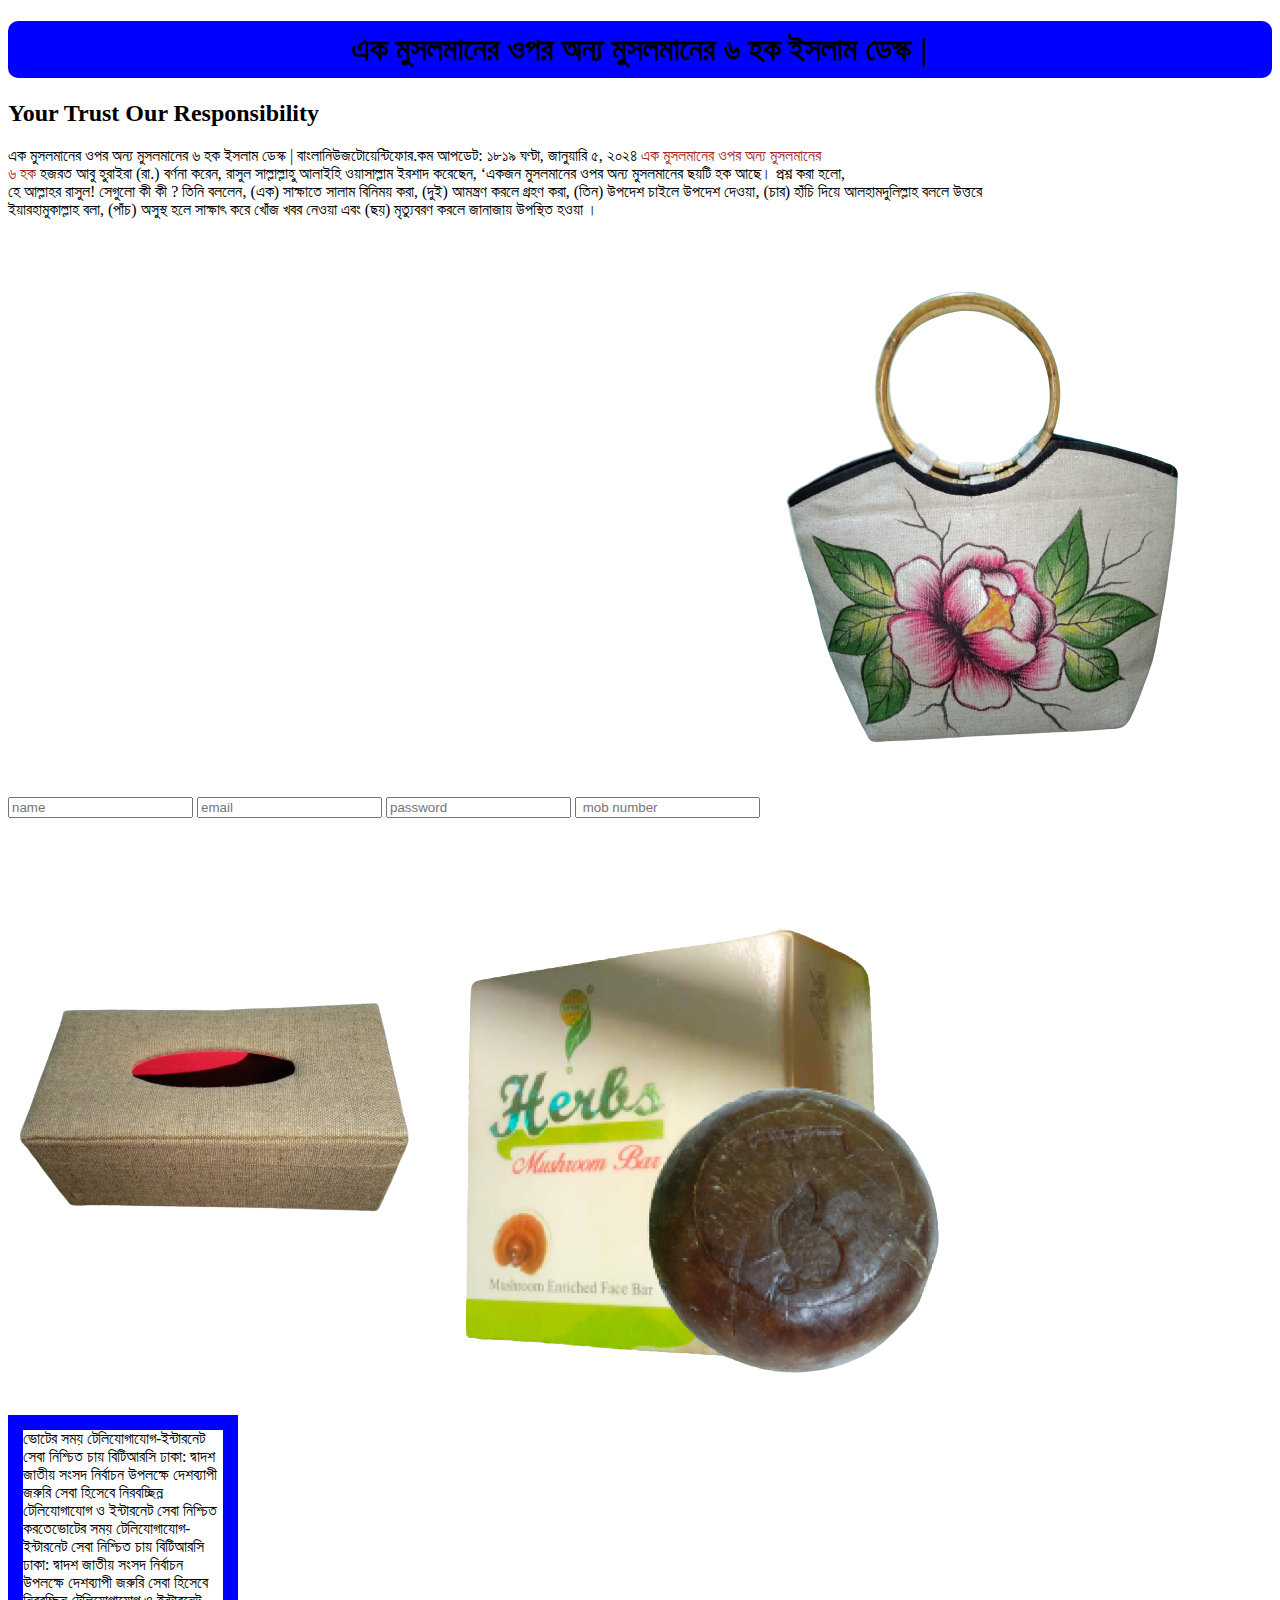
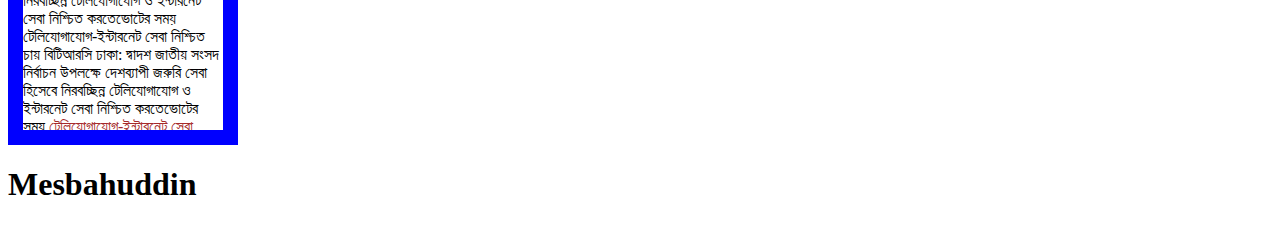
<file: index.html>
<!DOCTYPE html>
<html lang="en">
<head>
    <meta charset="UTF-8">
    <meta name="viewport" content="width=device-width, initial-scale=1.0">
    <title>Shefa Honey </title>
<link rel="stylesheet" href="style.css">


</head>
<body>
<h1 style="background-color: blue ;border: 20px; border-radius: 10px;text-align: center; text-shadow: 10px; padding: 10px;"> 
    এক মুসলমানের ওপর অন্য মুসলমানের ৬ হক
    ইসলাম ডেস্ক | </h1>

    <h2> Your Trust Our Responsibility</h2>

    <p> 
        এক মুসলমানের ওপর অন্য মুসলমানের ৬ হক
        ইসলাম ডেস্ক | বাংলানিউজটোয়েন্টিফোর.কম
        আপডেট: ১৮১৯ ঘণ্টা, জানুয়ারি ৫, ২০২৪
        
        
         <span style=" color: brown;"> এক মুসলমানের ওপর অন্য মুসলমানের<br> ৬ হক</span>
        হজরত আবু হুরাইরা (রা.) বর্ণনা করেন, রাসুল সাল্লাল্লাহু আলাইহি ওয়াসাল্লাম ইরশাদ করেছেন, ‘একজন মুসলমানের ওপর অন্য মুসলমানের ছয়টি হক আছে। প্রশ্ন করা হলো, <br>হে আল্লাহর রাসুল! সেগুলো কী কী ? তিনি বললেন, 
        (এক) সাক্ষাতে সালাম বিনিময় করা, 
        
        <span style=" color: black;"> (দুই) আমন্ত্রণ করলে গ্রহণ করা, 
            (তিন) উপদেশ চাইলে উপদেশ দেওয়া, </span>
        (চার) হাঁচি দিয়ে আলহামদুলিল্লাহ বললে উত্তরে<br> ইয়ারহামুকাল্লাহ বলা, 
        (পাঁচ) অসুস্থ হলে সাক্ষাৎ করে খোঁজ খবর নেওয়া এবং 
        (ছয়) মৃত্যুবরণ করলে জানাজায় উপস্থিত হওয়া ।</p>
<input type="name" placeholder="name">
<input type="email " placeholder="email">
<input type="password" placeholder="password">
<input type="mob number" placeholder=" mob number">

<img src="img filder/WhatsApp_Image_2023-11-13_at_06.22.54-removebg-preview.png" alt="">
<img src="img filder/WhatsApp_Image_2023-11-13_at_06.22.46__1_-removebg-preview (1).png" alt="">
<img src="img filder/Screenshot_2023-10-23_225802-removebg-preview.png" alt="">

<div class="box-1"></div>
<div class="box-2"></div>
<div class="box-3"></div>
<div class="box-4"></div>


<p class="box-5"> ভোটের সময় টেলিযোগাযোগ-ইন্টারনেট সেবা নিশ্চিত চায় বিটিআরসি
    ঢাকা: দ্বাদশ জাতীয় সংসদ নির্বাচন উপলক্ষে দেশব্যাপী জরুরি সেবা হিসেবে নিরবচ্ছিন্ন টেলিযোগাযোগ ও ইন্টারনেট সেবা নিশ্চিত করতেভোটের সময় টেলিযোগাযোগ-ইন্টারনেট সেবা নিশ্চিত চায় বিটিআরসি
    ঢাকা: দ্বাদশ জাতীয় সংসদ নির্বাচন উপলক্ষে দেশব্যাপী জরুরি সেবা হিসেবে নিরবচ্ছিন্ন টেলিযোগাযোগ ও ইন্টারনেট সেবা নিশ্চিত করতেভোটের সময় টেলিযোগাযোগ-ইন্টারনেট সেবা নিশ্চিত চায় বিটিআরসি
    ঢাকা: দ্বাদশ জাতীয় সংসদ নির্বাচন উপলক্ষে দেশব্যাপী জরুরি সেবা হিসেবে নিরবচ্ছিন্ন টেলিযোগাযোগ ও ইন্টারনেট সেবা নিশ্চিত করতেভোটের সময় <span style="color: brown;" ;"> টেলিযোগাযোগ-ইন্টারনেট সেবা নিশ্চিত চায় বিটিআরসি</span>
    ঢাকা: দ্বাদশ জাতীয় সংসদ নির্বাচন উপলক্ষে দেশব্যাপী জরুরি সেবা হিসেবে নিরবচ্ছিন্ন টেলিযোগাযোগ ও ইন্টারনেট সেবা নিশ্চিত করতেভোটের সময় টেলিযোগাযোগ-ইন্টারনেট সেবা নিশ্চিত চায় বিটিআরসি
    ঢাকা: দ্বাদশ জাতীয় সংসদ নির্বাচন উপলক্ষে দেশব্যাপী জরুরি সেবা হিসেবে নিরবচ্ছিন্ন টেলিযোগাযোগ ও ইন্টারনেট সেবা নিশ্চিত করতেভোটের সময় টেলিযোগাযোগ-ইন্টারনেট সেবা নিশ্চিত চায় বিটিআরসি
    ঢাকা: দ্বাদশ জাতীয় সংসদ নির্বাচন উপলক্ষে দেশব্যাপী জরুরি সেবা হিসেবে নিরবচ্ছিন্ন টেলিযোগাযোগ ও ইন্টারনেট সেবা নিশ্চিত করতেভোটের সময় টেলিযোগাযোগ-ইন্টারনেট সেবা নিশ্চিত চায় বিটিআরসি
    ঢাকা: দ্বাদশ জাতীয় সংসদ নির্বাচন উপলক্ষে দেশব্যাপী জরুরি সেবা হিসেবে নিরবচ্ছিন্ন টেলিযোগাযোগ ও ইন্টারনেট সেবা নিশ্চিত করতে</p>


<h1> Mesbahuddin </h1>





    
</body>
</html>
</file>
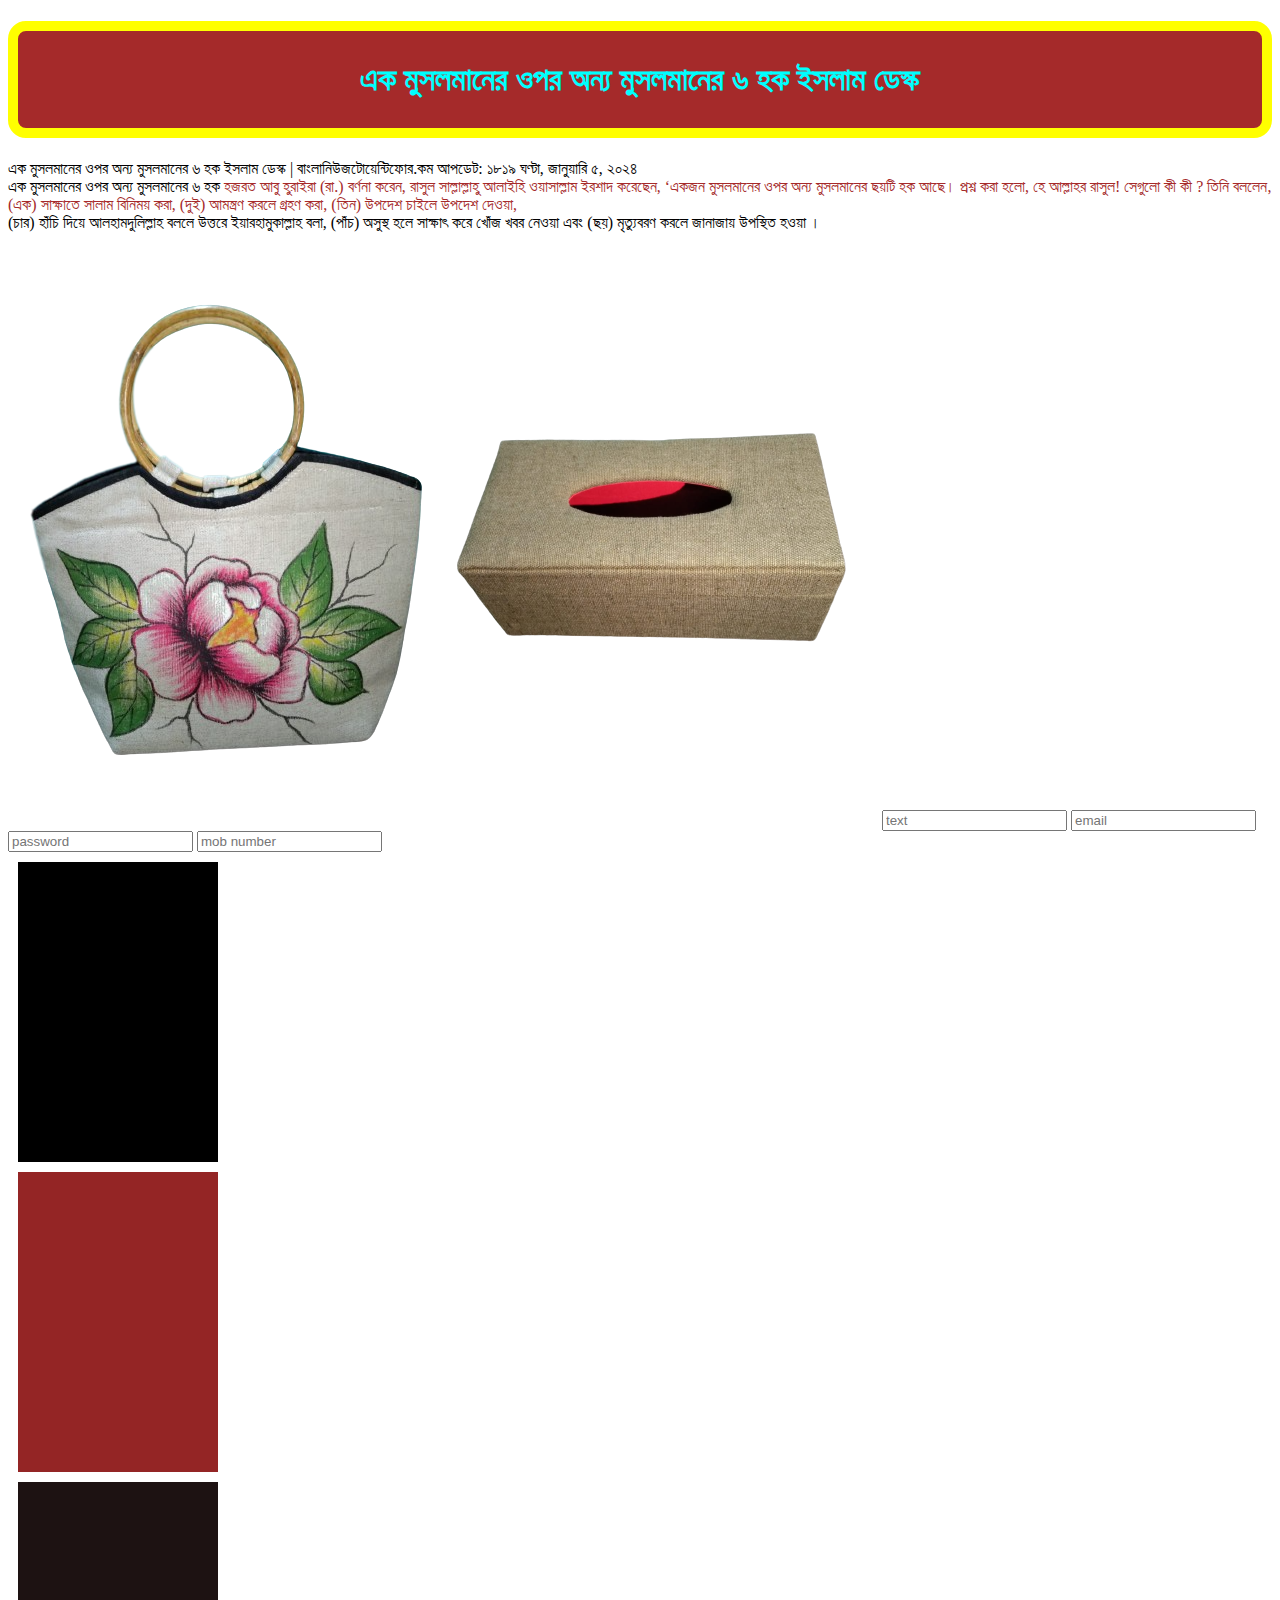
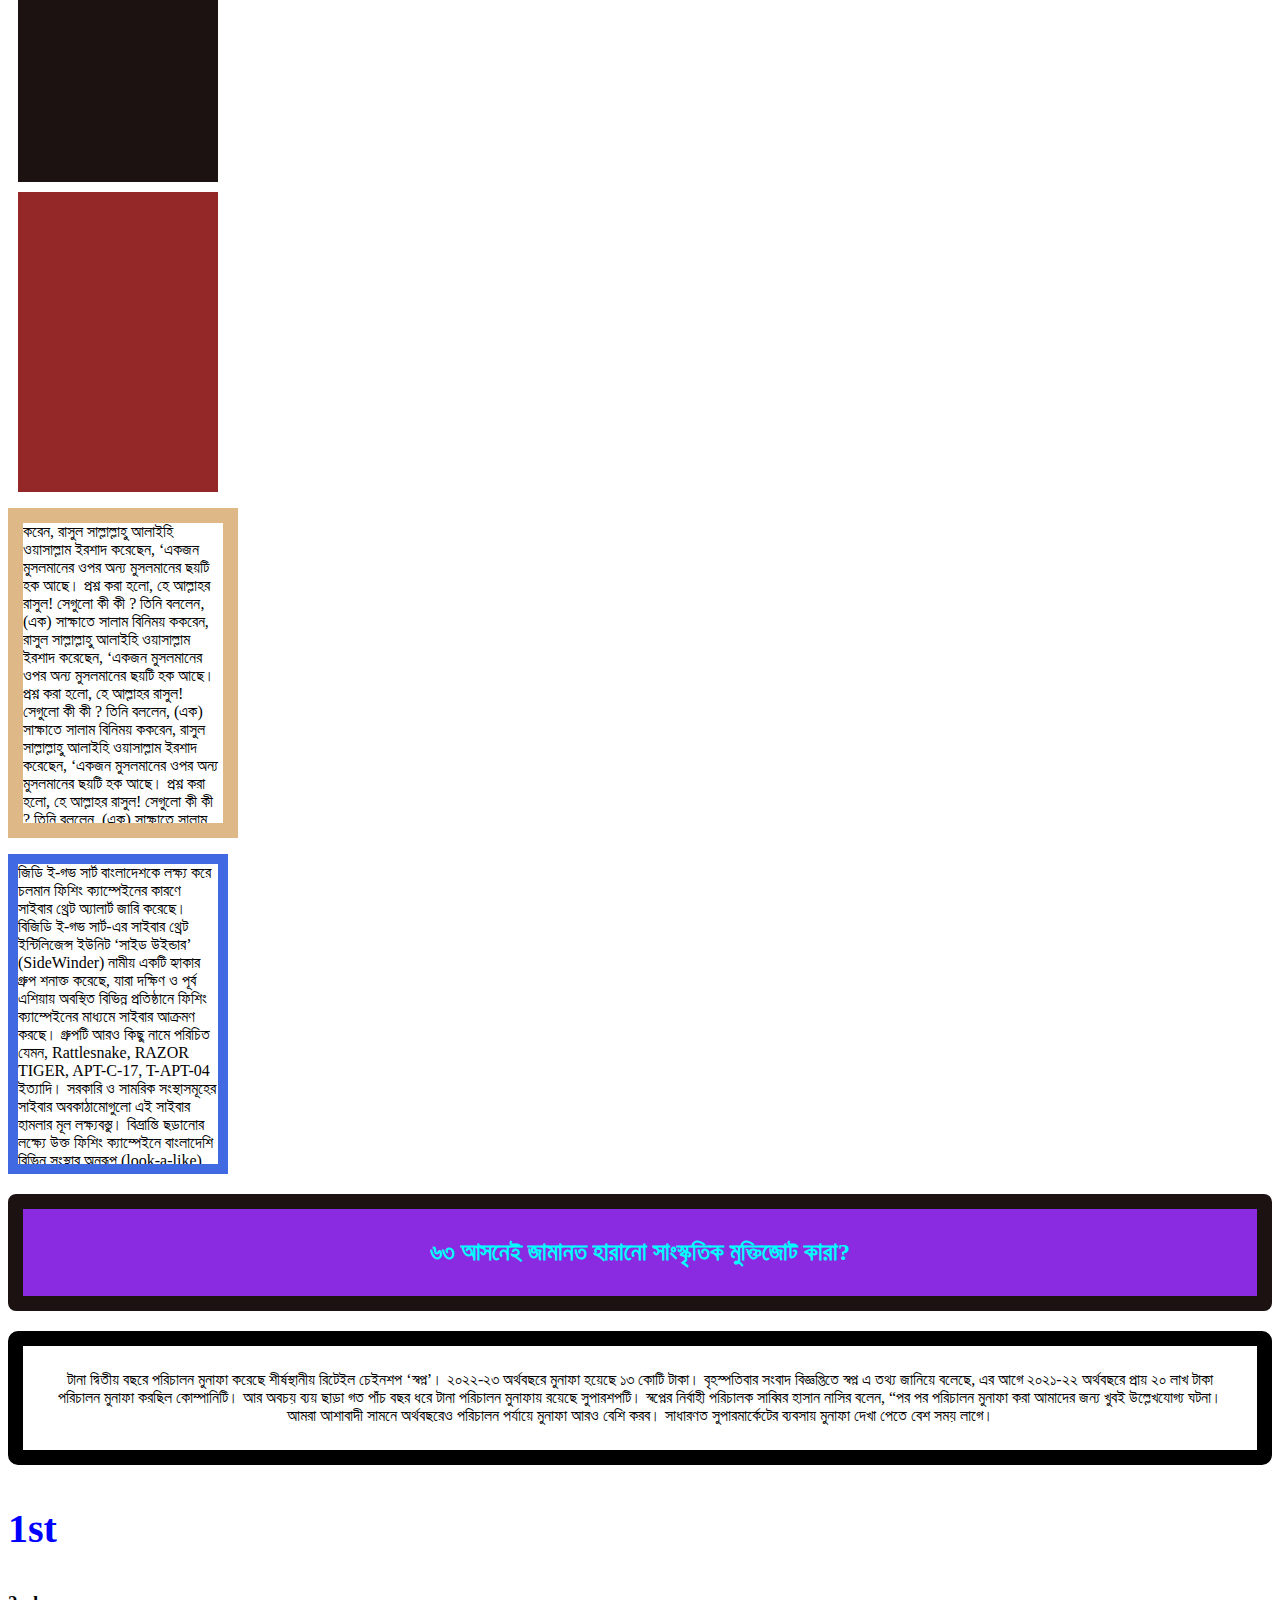
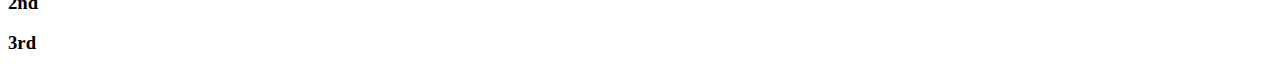
<file: new project.html>
<!DOCTYPE html>
<html lang="en">
<head>
    <meta charset="UTF-8">
    <meta name="viewport" content="width=device-width, initial-scale=1.0">
    <title> Takrim Fashion </title>
<link rel="stylesheet" href="newproject.css">
    
</head>
<h1>  এক মুসলমানের ওপর অন্য মুসলমানের ৬ হক
    ইসলাম ডেস্ক </h1>






<body>
    <p> 
        এক মুসলমানের ওপর অন্য মুসলমানের ৬ হক
        ইসলাম ডেস্ক | বাংলানিউজটোয়েন্টিফোর.কম
        আপডেট: ১৮১৯ ঘণ্টা, জানুয়ারি ৫, ২০২৪
        
        
        <br>এক মুসলমানের ওপর অন্য মুসলমানের ৬ হক
        <span style="color: brown;"> হজরত আবু হুরাইরা (রা.) বর্ণনা করেন, রাসুল সাল্লাল্লাহু আলাইহি ওয়াসাল্লাম ইরশাদ করেছেন, ‘একজন মুসলমানের ওপর অন্য মুসলমানের ছয়টি হক আছে। প্রশ্ন করা হলো, হে আল্লাহর রাসুল! সেগুলো কী কী ? তিনি বললেন, 
            (এক) সাক্ষাতে সালাম বিনিময় করা, 
            (দুই) আমন্ত্রণ করলে গ্রহণ করা, 
            (তিন) উপদেশ চাইলে উপদেশ দেওয়া, </span>
        <br>(চার) হাঁচি দিয়ে আলহামদুলিল্লাহ বললে উত্তরে ইয়ারহামুকাল্লাহ বলা, 
        (পাঁচ) অসুস্থ হলে সাক্ষাৎ করে খোঁজ খবর নেওয়া এবং 
        (ছয়) মৃত্যুবরণ করলে জানাজায় উপস্থিত হওয়া ।</p>

<img src="img filder/WhatsApp_Image_2023-11-13_at_06.22.54-removebg-preview.png" alt="">
<img src="img filder/WhatsApp_Image_2023-11-13_at_06.22.46__1_-removebg-preview (1).png" alt="">

<input type=" text " placeholder="text">
<input type="email" placeholder="email">
<input type="password" placeholder="password">
<input type="mob number" placeholder="mob number">


<div class="box-1"></div>
<div class="box-2"></div>
<div class="box-3"></div>
<div class="box-4"></div>

<p class="box-5"> করেন, রাসুল সাল্লাল্লাহু আলাইহি ওয়াসাল্লাম ইরশাদ করেছেন, ‘একজন মুসলমানের ওপর অন্য মুসলমানের ছয়টি হক আছে। প্রশ্ন করা হলো, হে আল্লাহর রাসুল! সেগুলো কী কী ? তিনি বললেন, 
    (এক) সাক্ষাতে সালাম বিনিময় ককরেন, রাসুল সাল্লাল্লাহু আলাইহি ওয়াসাল্লাম ইরশাদ করেছেন, ‘একজন মুসলমানের ওপর অন্য মুসলমানের ছয়টি হক আছে। প্রশ্ন করা হলো, হে আল্লাহর রাসুল! সেগুলো কী কী ? তিনি বললেন, 
    (এক) সাক্ষাতে সালাম বিনিময় ককরেন, রাসুল সাল্লাল্লাহু আলাইহি ওয়াসাল্লাম ইরশাদ করেছেন, ‘একজন মুসলমানের ওপর অন্য মুসলমানের ছয়টি হক আছে। প্রশ্ন করা হলো, হে আল্লাহর রাসুল! সেগুলো কী কী ? তিনি বললেন, 
    (এক) সাক্ষাতে সালাম বিনিময় ককরেন, রাসুল সাল্লাল্লাহু আলাইহি ওয়াসাল্লাম ইরশাদ করেছেন, ‘একজন মুসলমানের ওপর অন্য মুসলমানের ছয়টি হক আছে। প্রশ্ন করা হলো, হে আল্লাহর রাসুল! সেগুলো কী কী ? তিনি বললেন, 
    (এক) সাক্ষাতে সালাম বিনিময় ক</p>



    <p class="box-6"> জিডি ই-গভ সার্ট বাংলাদেশকে লক্ষ্য করে চলমান ফিশিং ক্যাম্পেইনের কারণে সাইবার থ্রেট অ্যালার্ট জারি করেছে।  

        বিজিডি ই-গভ সার্ট-এর সাইবার থ্রেট ইন্টিলিজেন্স ইউনিট ‘সাইড উইন্ডার’ (SideWinder) নামীয় একটি হ্যাকার গ্রুপ শনাক্ত করেছে, যারা দক্ষিণ ও পূর্ব এশিয়ায় অবস্থিত বিভিন্ন প্রতিষ্ঠানে ফিশিং ক্যাম্পেইনের মাধ্যমে সাইবার আক্রমণ করছে। গ্রুপটি আরও কিছু নামে পরিচিত যেমন, Rattlesnake, RAZOR TIGER, APT-C-17, T-APT-04 ইত্যাদি। সরকারি ও সামরিক সংস্থাসমূহের সাইবার অবকাঠামোগুলো এই সাইবার হামলার মূল লক্ষ্যবস্তু। বিভ্রান্তি ছড়ানোর লক্ষ্যে উক্ত ফিশিং ক্যাম্পেইনে বাংলাদেশি বিভিন্ন সংস্থার অনুরূপ (look-a-like) ফিশিং ডোমেইন ব্যবহার করা হচ্ছে, যেমন, বিজিডি ই-গভ সার্ট, বাংলাদেশ সশস্ত্র বাহিনী বিভাগ ও একাধিক আইন প্রয়োগকারী সংস্থা। </p>





<h2> ৬৩ আসনেই জামানত হারানো সাংস্কৃতিক মুক্তিজোট কারা?</h2>

<p class="new7">টানা দ্বিতীয় বছরে পরিচালন মুনাফা করেছে শীর্ষস্থানীয় রিটেইল চেইনশপ ‘স্বপ্ন’। ২০২২-২৩ অর্থবছরে মুনাফা হয়েছে ১৩ কোটি টাকা।

    বৃহস্পতিবার সংবাদ বিজ্ঞপ্তিতে স্বপ্ন এ তথ্য জানিয়ে বলেছে, এর আগে ২০২১-২২ অর্থবছরে প্রায় ২০ লাখ টাকা পরিচালন মুনাফা করছিল কোম্পানিটি। আর অবচয় ব্যয় ছাড়া গত পাঁচ বছর ধরে টানা পরিচালন মুনাফায় রয়েছে সুপারশপটি।
    
    স্বপ্নের নির্বাহী পরিচালক সাব্বির হাসান নাসির বলেন, “পর পর পরিচালন মুনাফা করা আমাদের জন্য খুবই উল্লেখযোগ্য ঘটনা। আমরা আশাবাদী সামনে অর্থবছরেও পরিচালন পর্যায়ে মুনাফা আরও বেশি করব। সাধারণত সুপারমার্কেটের ব্যবসায় মুনাফা দেখা পেতে বেশ সময় লাগে। </p>

<h3 id="first"> 1st</h3>
<h3> 2nd</h3>
<h3>3rd </h3>


</body>
</html>
</file>
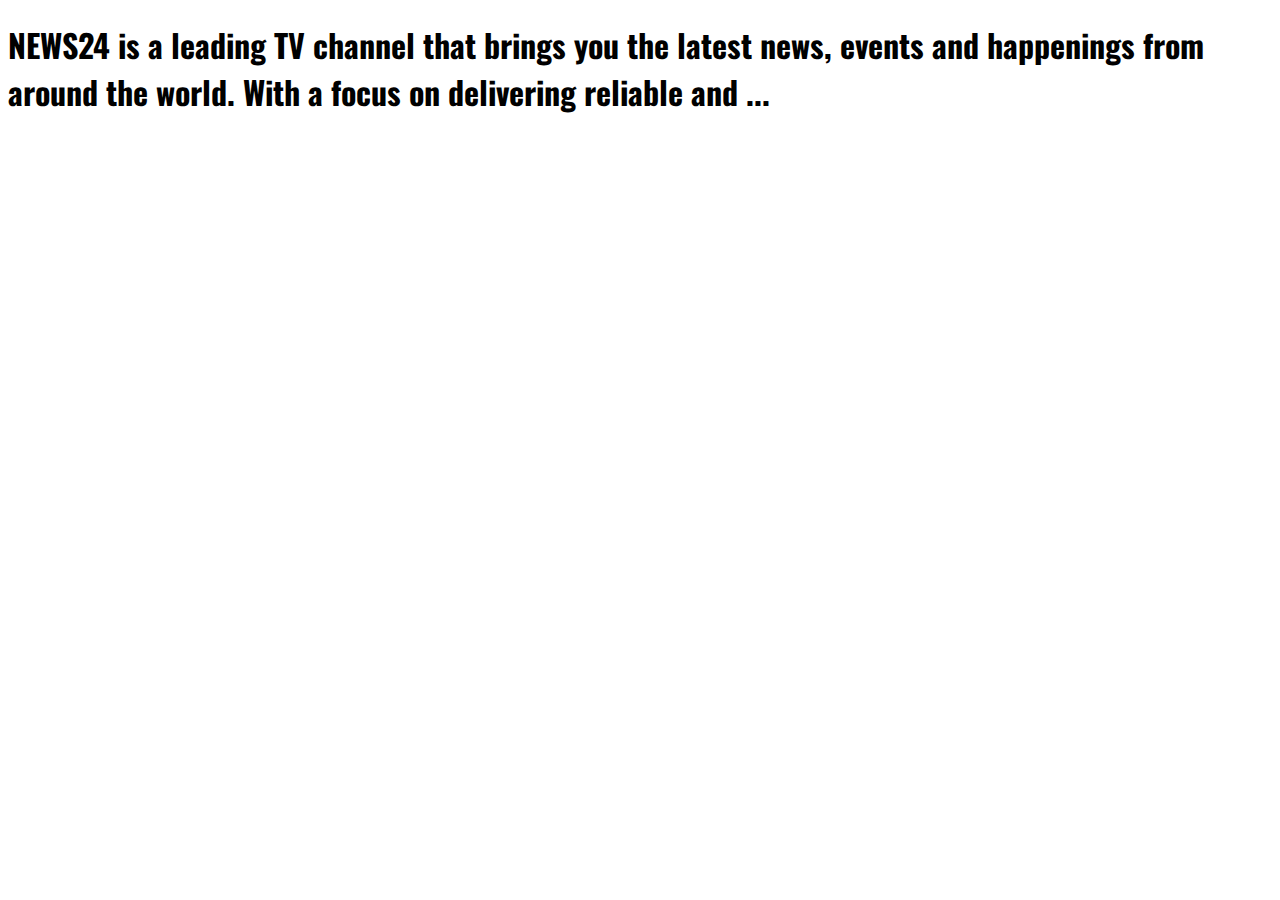
<file: project2.html>
<!DOCTYPE html>
<html lang="en">
<head>
    <meta charset="UTF-8">
    <meta name="viewport" content="width=device-width, initial-scale=1.0">
    <title>Document</title>

    <link rel="stylesheet" href="https://cdnjs.cloudflare.com/ajax/libs/font-awesome/6.5.1/css/all.min.css" integrity="sha512-DTOQO9RWCH3ppGqcWaEA1BIZOC6xxalwEsw9c2QQeAIftl+Vegovlnee1c9QX4TctnWMn13TZye+giMm8e2LwA==" crossorigin="anonymous" referrerpolicy="no-referrer" />
    <!-- goole font add  -->
<link rel="preconnect" href="https://fonts.googleapis.com">
<link rel="preconnect" href="https://fonts.gstatic.com" crossorigin>
<link href="https://fonts.googleapis.com/css2?family=Oswald:wght@400;600;700&display=swap" rel="stylesheet">
<!-- css file add  -->
<link rel="stylesheet" href="project2.css">


</head>
<body>
    
    <h1> NEWS24 is a leading TV channel that brings you the latest news, events and happenings from around the world. With a focus on delivering reliable and ...
    </h1>
    <a href=" https://cdnjs.com/libraries/font-awesome"> <i class="fa-brands fa-facebook"></i></a>
</body>
</html>
</file>
<file: style.css>
.box-5{
 height: 300px;
width: 200px;
border: 15px solid blue;
overflow-y: scroll;
}
</file>
<file: newproject.css>
h1{
background-color: brown;
color: aqua;
border: 10px solid yellow;
text-align: center;
padding: 30px;
border-radius: 18px;

}

.box-1{
height: 300px;
width: 200px;
background-color: black;
margin: 10px;

}

.box-2{
    height: 300px;
    width: 200px;
    background-color: rgb(148, 37, 37);
    margin: 10px;
    
    }.box-3{
        height: 300px;
        width: 200px;
        background-color: rgb(29, 18, 18);
        margin: 10px;
        /*visibility: hidden;*/
/*display: none;*/
        }.box-4{
            height: 300px;
            width: 200px;
            background-color: rgb(148, 39, 39);
            margin: 10px;
            
            }




        
            
            
            
        .box-5{
height: 300px;
width: 200px;
border: 15px solid burlywood;
overflow-y: scroll;


        }

        .box-6{

height: 300px;
width: 200px;
border: 10px solid royalblue;
overflow-y: scroll;


        }



        h2{
background-color: blueviolet;
color: aqua;
border: 15px solid rgb(29, 18, 18);
border-radius: 8px;
padding: 30px;
text-align: center
;
        }

.new7{

color: black;
border: 15px solid black;
padding: 25px;
border-radius: 10px;
text-align: center;
}

#first{

color: blue;
font-size: 40px;

}
</file>
<file: project2.css>
body{



font-family:  'Oswald', sans-serif;



}

.fa-brands{
font-size: 80px;
color: aqua;

}
</file>
